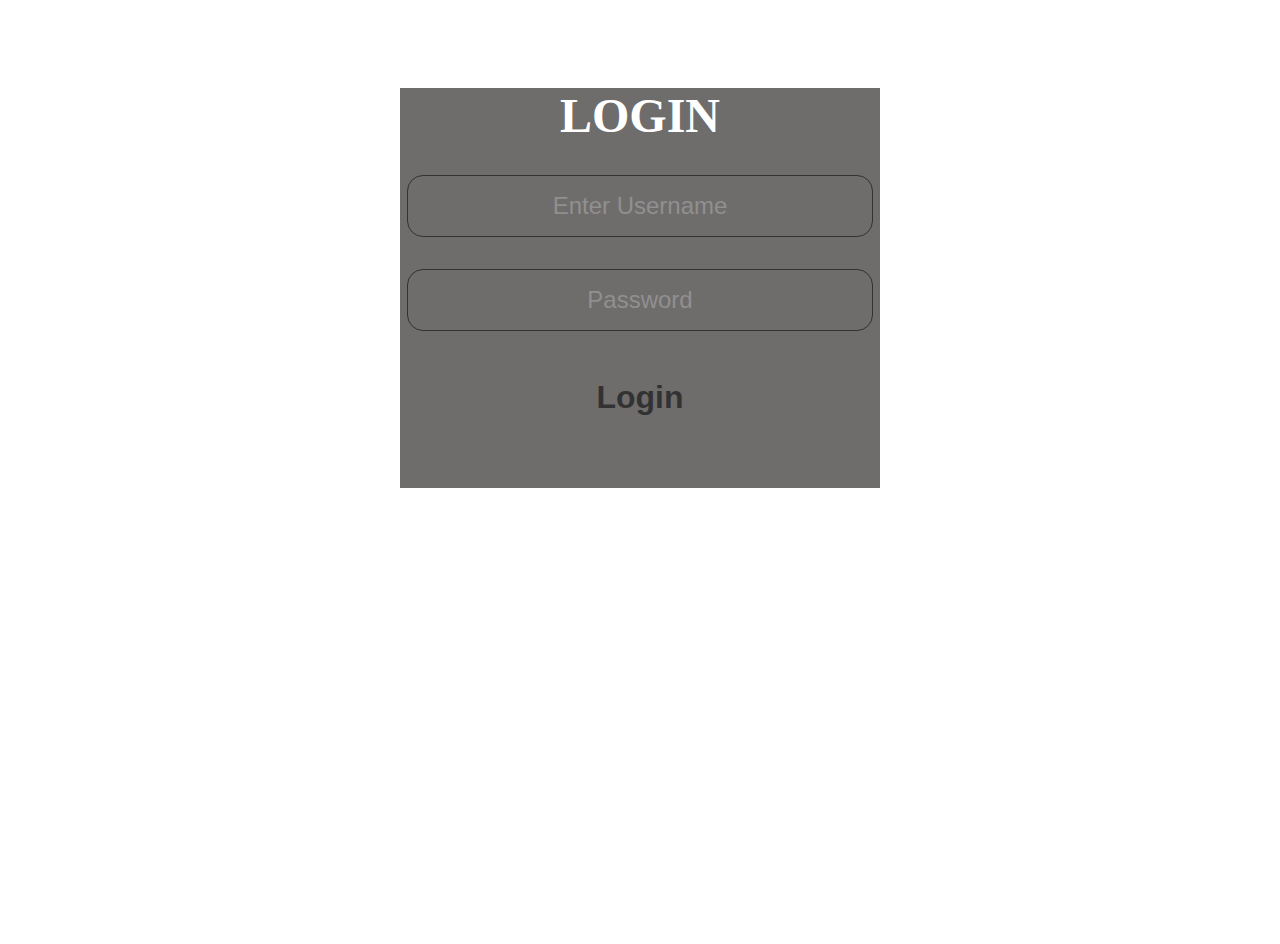
<file: FURNITURE-main/ui/html/login.html>
<!DOCTYPE html>
<html lang="en">
<head>
    <meta charset="UTF-8">
    <meta http-equiv="X-UA-Compatible" content="IE=edge">
    <meta name="viewport" content="width=device-width, initial-scale=1.0">
    <link rel="stylesheet" href="../style/login.css">
    <script src="../js/login.js"></script>
    <title>Login</title>
</head>
<body>
    <form class="box" action="login.html" method="POST">
        <h1>Login</h1>
        <!-- <input type="text" name="" placeholder="Enter Username" id="username"> -->
        <input type="text" name="fname" required placeholder="Enter Username" id="username">
        <input type="text" name="" placeholder="Password" id="password">
       
        <input type="submit" name="" value="Login" onclick="validate()">
  
    </form>
</body>
</html>
</file>
<file: FURNITURE-main/ui/style/login.css>
body{
    margin: 10rem;
    padding: 6rem;
    font-family: Cambria, Cochin, Georgia, Times, 'Times New Roman', serif;
    background-image: url("https://www.brides.com/thmb/b6xaC1t9AYr5asQ7TwIH4Kp25dA=/1500x0/filters:no_upscale():max_bytes(150000):strip_icc():format(webp)/__opt__aboutcom__coeus__resources__content_migration__brides__public__brides-services__production__2019__04__23__5cbf5c39580b8c7a9e5d109b_ali-and-paul-co-ba8608067aaf429e994febe5d6194268.jpg");
    background-repeat: no-repeat;
  background-size: cover;
  background-attachment: fixed;
  background-position: center ;
  opacity: 0.4rem;
}

.box{
    width: 30rem;
    height: 25rem;
    position: relative;
    top: 50%;
    left:50%;
    transform: translate(-50%,-50%);
    background-color:rgb(76, 72, 72);
    text-align: center;
    opacity: 0.8;

}
.box h1{
    color:white;
    font-size:3rem;
    text-transform: uppercase;
    font-weight: 700;
}
.box input[type="text"],.box input[type="password"]
{
    font-size:1.5rem;
   font-weight: 200;
    border: 0;
    background: none;
    display:block;
    margin:2rem auto;
    text-align: center;
    border: 0.1rem solid rgb(172, 150, 29);
    padding: 1rem 1rem;
    width:1rem;
    outline:none;
    color:white;
    border-radius: 1rem;
    transition: 0.25rem;
}
.box input[type="text"],.box input[type="password"]:focus{
    width:27rem;
    border-color: black;
}
.box input[type="submit"]{

   font-size:2rem;
   font-weight: 800;
   color:black;
    border: 0;
    background: none;
    display:block;
    margin: 2rem auto;
    text-align: center;
    border: 0.1rem  rgb(237, 6, 6);
    padding: 1rem 2rem;
    outline:none;
    border-radius: 01rem;
    transition: 0.25rem;
    cursor: pointer;

}
.box input[type="submit"]:hover{
    background-color: rgb(208, 148, 37);
}
</file>
